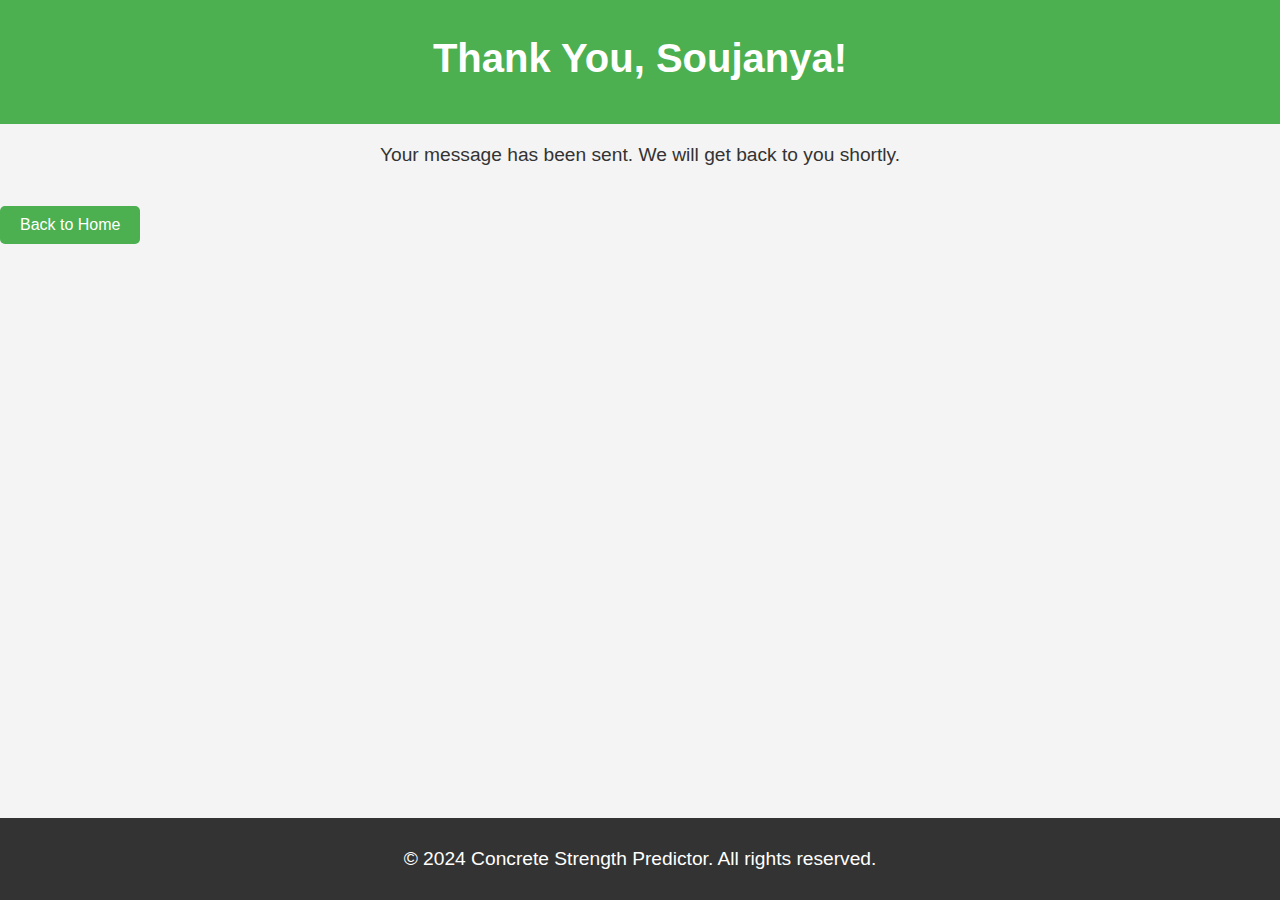
<file: Concrete strength prediction platform/templates/thank_you.html>
<!DOCTYPE html>
<html lang="en">
<head>
    <meta charset="UTF-8">
    <meta name="viewport" content="width=device-width, initial-scale=1.0">
    <title>Thank You</title>
    <style>
        body {
            font-family: Arial, sans-serif;
            background-color: #f4f4f4;
            color: #333;
            margin: 0;
            padding: 0;
        }

        header {
            background-color: #4CAF50;
            color: white;
            text-align: center;
            padding: 1em;
        }

        h1 {
            font-size: 2.5em;
            margin-top: 20px;
        }

        p {
            font-size: 1.2em;
            text-align: center;
            margin: 20px;
        }

        a {
            display: inline-block;
            background-color: #4CAF50;
            color: white;
            padding: 10px 20px;
            text-decoration: none;
            border-radius: 5px;
            margin-top: 20px;
            text-align: center;
        }

        a:hover {
            background-color: #45a049;
        }

        footer {
            background-color: #333;
            color: white;
            text-align: center;
            padding: 10px 0;
            position: absolute;
            bottom: 0;
            width: 100%;
        }

        head{
            text-align: center;
            display: flex;
        }

    </style>
</head>
<body>
    <header>
        <h1 class="head">Thank You, Soujanya!</h1>
    </header>
    
    <p>Your message has been sent. We will get back to you shortly.</p>
    <a href="{{ url_for('home') }}">Back to Home</a>

    <footer>
        <p>&copy; 2024 Concrete Strength Predictor. All rights reserved.</p>
    </footer>
</body>
</html>
</file>
